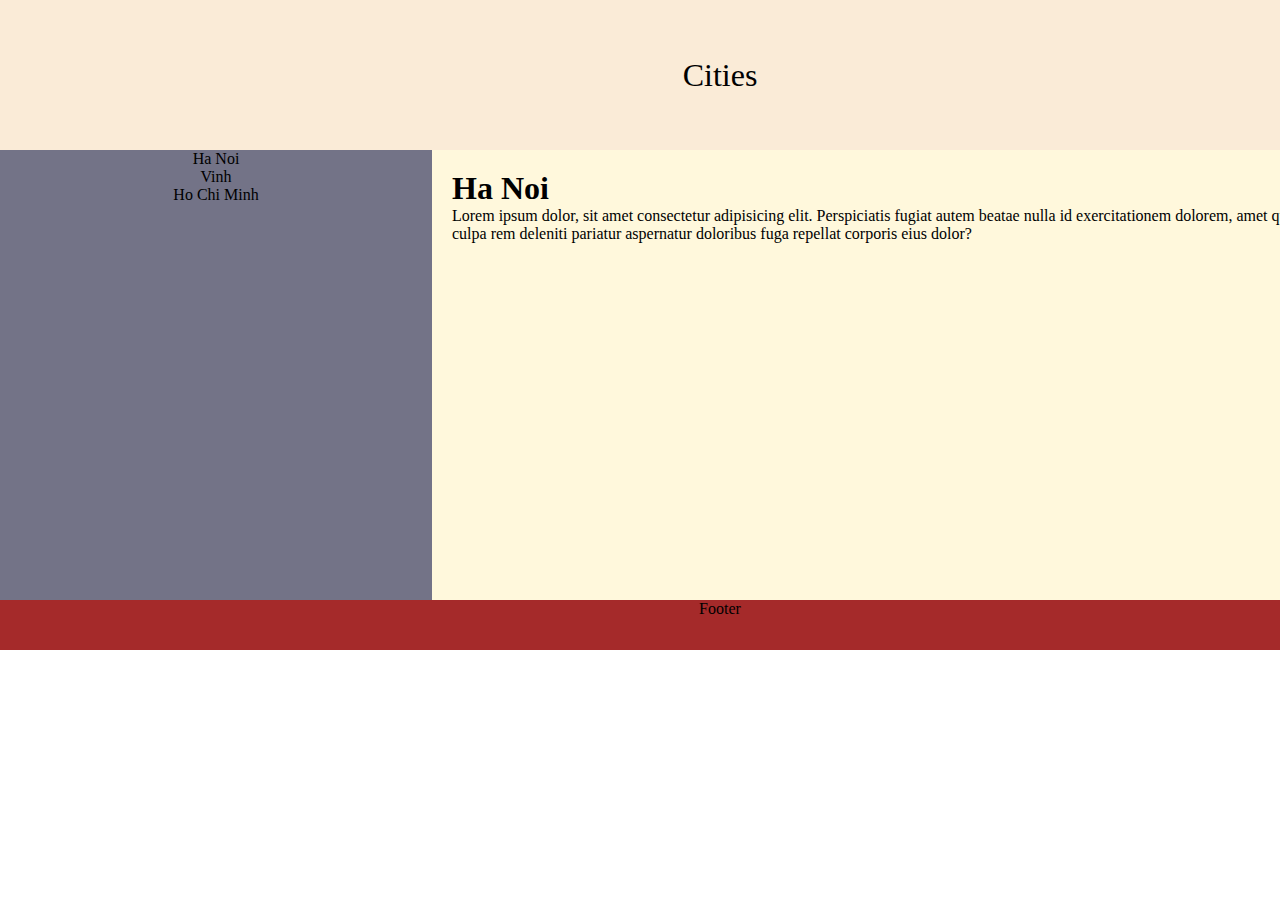
<file: bai 2/layout.html>
<!DOCTYPE html>
<html lang="en">
<head>
    <meta charset="UTF-8">
    <meta http-equiv="X-UA-Compatible" content="IE=edge">
    <meta name="viewport" content="width=device-width, initial-scale=1.0">
    <title>Layout</title>
    <link rel="stylesheet" href="layout.css">
</head>
<body>
   <div class="container">
    <header>
      Cities
    </header>
    <section>
      <nav class="menu">
        <ul>
          <li><a href="#"></a>Ha Noi</li>
          <li><a href="#"></a>Vinh</li>
          <li><a href="#"></a>Ho Chi Minh</li>
        </ul>
      </nav>
      <article>
        <div>
          <h1>Ha Noi</h1>
          <p>Lorem ipsum dolor, sit amet consectetur adipisicing elit. Perspiciatis fugiat autem beatae nulla id exercitationem dolorem, amet quasi praesentium culpa rem deleniti pariatur aspernatur doloribus fuga repellat corporis eius dolor?</p>
        </div>
          
      </article>
    </section>
    <footer>
      <p>Footer</p>
    </footer>
   </div>
</body>
</html>
</file>
<file: bai 2/layout.css>
*{
  padding: 0;
  margin: 0;
}
.container{
  width: 1440px;
  height: auto;
}
header{
  background-color: antiquewhite;
  width: auto;
  height: 150px;
  text-align: center;
  line-height: 150px;
  font-size: xx-large;
}

section{
  float: left;
  display: table;
}
nav.menu  {
  background-color: rgb(57, 37, 12);
}
nav.menu ul{
  list-style-type: none;
  float: left;
  width: 30%;
  min-height: 450px;
  background-color: rgb(115, 115, 135);
  text-align: center;
}
article{
  float: left;
  width: 70%;
  min-height: 450px;
  background-color: cornsilk;
}  
footer{
  background-color: brown;
  margin-top: 450px;
}
article div{
  padding: 20px;
}
footer{
  text-align: center;
  width: 100%;
  height: 50px;
}
</file>
